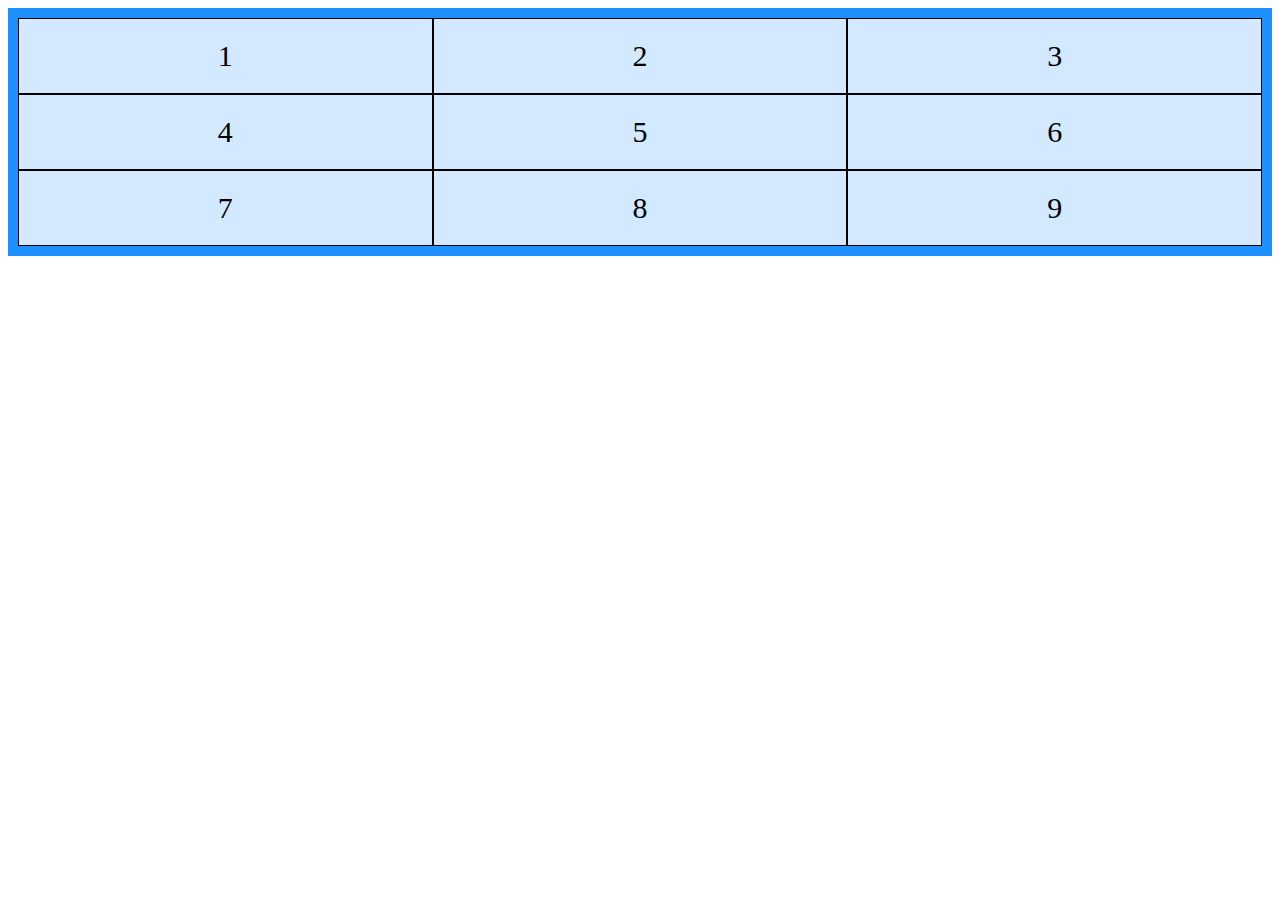
<file: grid-tt/index.html>
<!DOCTYPE html>
<html lang="en">
<head>
    <meta charset="UTF-8">
    <meta name="viewport" content="width=device-width, initial-scale=1.0">
    <link rel="stylesheet" href="index.css"/>
    <title>Document</title>
</head>
    <body>
        <div class="grid">
                <div class="num">1</div>
                <div class="num">2</div>
                <div class="num">3</div>
                <div class="num">4</div>
                <div class="num">5</div>
                <div class="num">6</div>
                <div class="num">7</div>
                <div class="num">8</div>
                <div class="num">9</div>
        </div>
    </body>
</html>
</file>
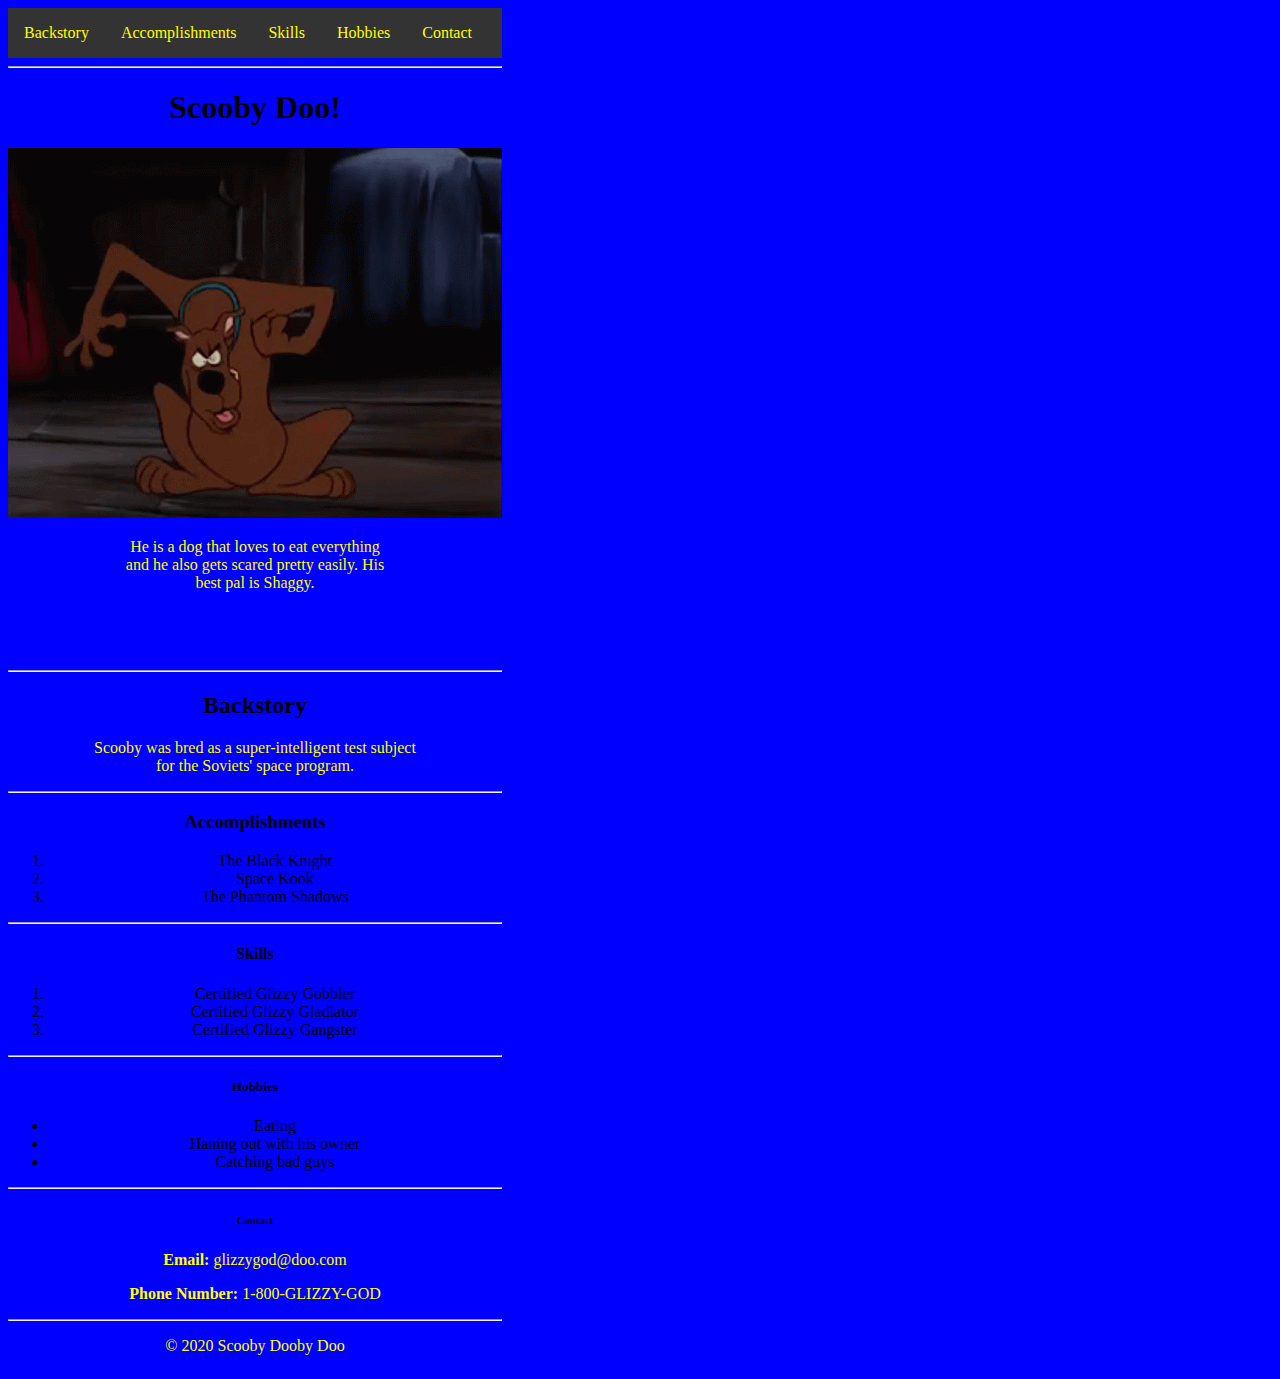
<file: HTML-Basics_Lab/index.html>
<!DOCTYPE html>   

<html>
    <head>
        <title>About Me</title>
        <link rel="stylesheet" href="index.css">
    </head>

    <body>
        <header>
            <nav id="nav-bar">
                <ul id="nav-holder">
                    <li class="nav-list"><a href="#backstory">Backstory</a></li>
                    <li class="nav-list"><a href="#accomplishments">Accomplishments</a></li>
                    <li class="nav-list"><a href="#skills">Skills</a></li>
                    <li class="nav-list"><a href="#hobbies">Hobbies</a></li>
                    <li class="nav-list"><a href="#contact">Contact</a></li>
                </ul>
            </nav>
        </header>
        <hr>
        <article>
            <section>
                <h1>Scooby Doo!</h1> 
                <img src="./assets/scooby-doo.gif">
                <p>He is a dog that loves to eat everything<br>and he also gets scared pretty easily. His<br>
                best pal is Shaggy.
                </p>
            </section>
            <br>
            <br>
            <br>
            <hr>
            <section id="backstory">
                <h2>Backstory</h2> 
                <p>Scooby was bred as a super-intelligent test subject<br> for the Soviets' space program.</p>
            </section>
            <hr>
            <section id="accomplishments">
                <h3>Accomplishments</h3> 
                <ol>
                    <li>The Black Knight</li>
                    <li>Space Kook</li>
                    <li>The Phantom Shadows</li>
                </ol>
            </section>
            <hr>
            <section id="skills">
                <h4>Skills</h4> 
                <ol>
                    <li>Certified Glizzy Gobbler</li>
                    <li>Certified Glizzy Gladiator</li>
                    <li>Certified Glizzy Gangster</li>
                </ol>
            </section>
            <hr>
            <section id="hobbies">
                <h5>Hobbies</h5>
                    <ul>
                        <li>Eating</li>
                        <li>Haning out with his owner</li>
                        <li>Catching bad guys</li>
                    </ul>
            </section>  
            <hr>

            <section id="contact">
                <h6>Contact</h6>
                    <p><strong>Email: </strong><a href="">glizzygod@doo.com</a></p>
                    <p><strong>Phone Number: </strong><a href="">1-800-GLIZZY-GOD</a></p>
            </section>

        </article>
             
        <hr>

        <footer>
            <p>&copy; 2020 Scooby Dooby Doo</p>   
        </footer>

        <p></p></q>
    </body>
</html>
</file>
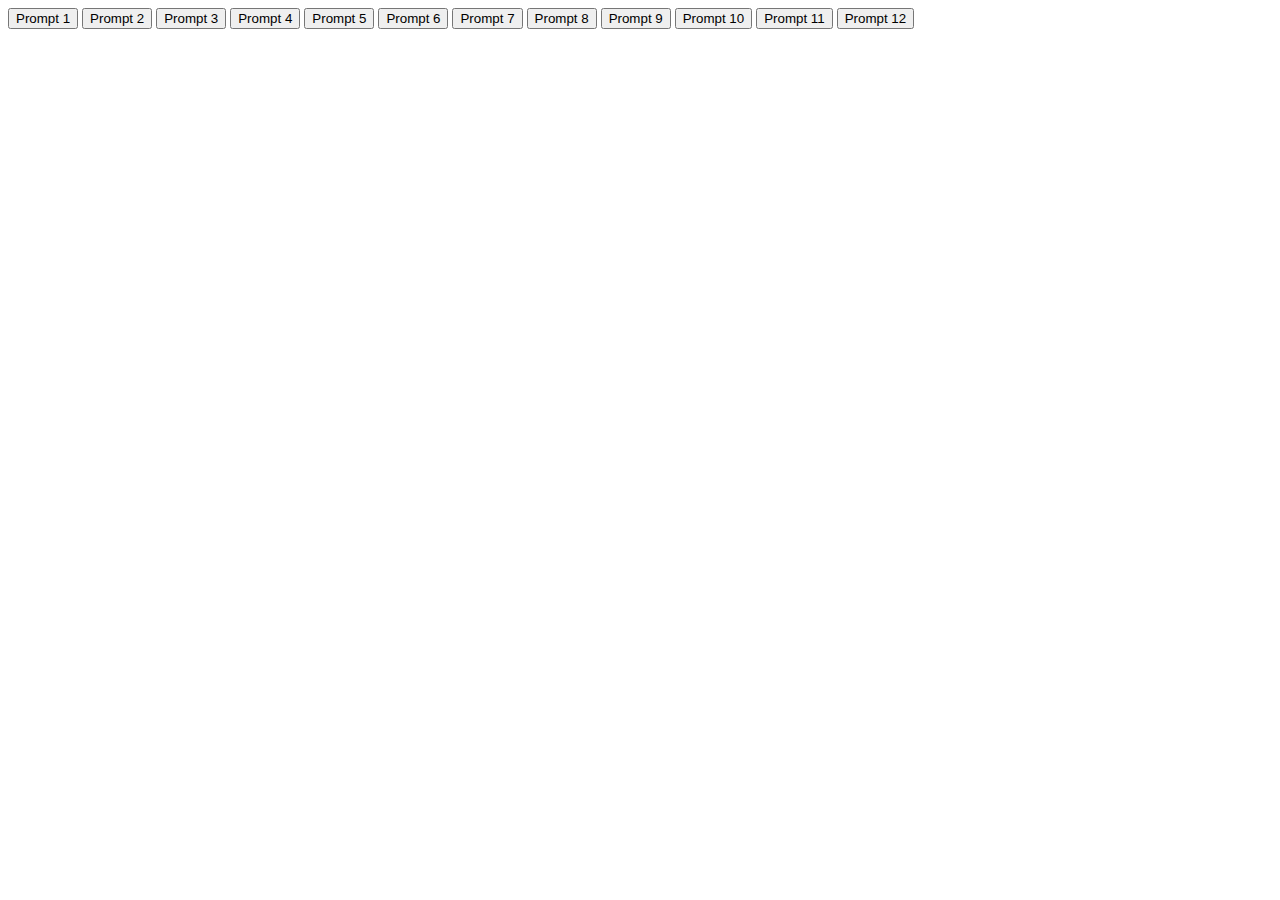
<file: javascript-loops/index.html>
<!DOCTYPE html>
<html lang="en">
<head>
    <meta charset="UTF-8">
    <meta name="viewport" content="width=device-width, initial-scale=1.0">
    <script src="prompt.js"></script>
    <title>Document</title>
</head>
    <body>
        <button onclick="prompt1()">Prompt 1</button>
        <button onclick="prompt2()">Prompt 2</button>
        <button onclick="prompt3()">Prompt 3</button>
        <button onclick="prompt4()">Prompt 4</button>
        <button onclick="prompt5()">Prompt 5</button>
        <button onclick="prompt6()">Prompt 6</button>
        <button onclick="prompt7()">Prompt 7</button>
        <button onclick="prompt8()">Prompt 8</button>
        <button onclick="prompt9()">Prompt 9</button>
        <button onclick="prompt10()">Prompt 10</button>
        <button onclick="prompt11()">Prompt 11</button>
        <button onclick="prompt12()">Prompt 12</button>
    </body>
</html>
</file>
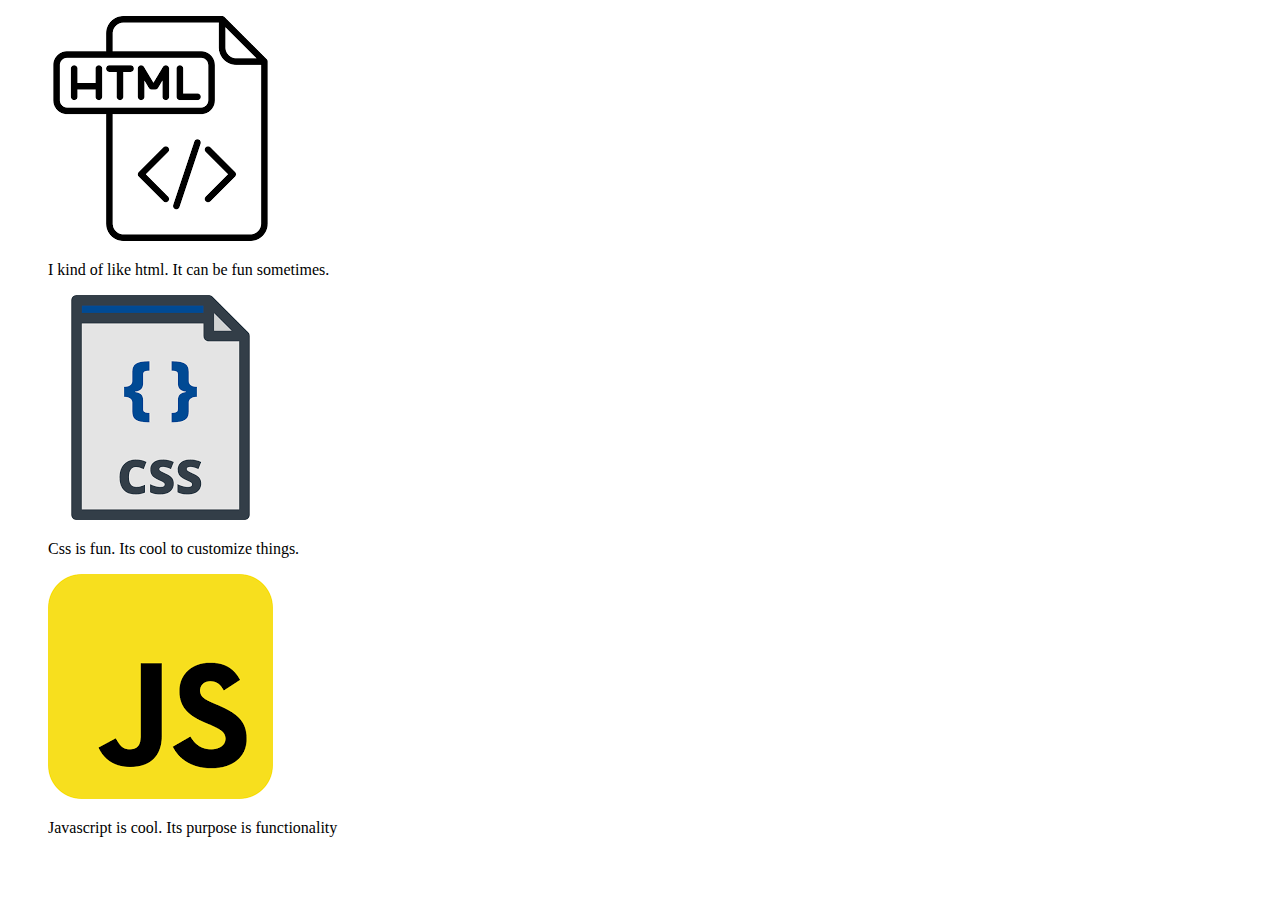
<file: HTML-Basics_Lab/turn&talk.html>
<!DOCTYPE html>
<html>
    <head>
        <title>Document</title>
    </head>

    <body>
        <figure>
            <img src="[data-uri]">
            <figcaption><p>I kind of like html. It can be fun sometimes.</p></figcaption>
            <img alt="css-icon" src="./assets/css-icon.png">
            <figcaption><p>Css is fun. Its cool to customize things.</p></figcaption>
            <img src="./assets/javascript-icon.png">
            <figcaption><p>Javascript is cool. Its purpose is functionality</p></figcaption>
        </figure>
    </body>
</html>
</file>
<file: grid-tt/index.css>
.grid{
    display: grid;
    background-color: dodgerblue;
    grid-template-columns: auto auto auto;
    padding: 10px;
}
.num{
    background-color: rgba(255, 255, 255, 0.8);
    font-size: 30px;
    text-align: center;
    padding: 20px;
    border: 1px solid black;
}
</file>
<file: HTML-Basics_Lab/index.css>
html{
    background-color: blue;
    margin: auto;
    text-align: center;
    display: flex;
    align-items: center;
    align-content: center;
}
#nav-holder{
    list-style-type: none;
    margin: 0;
    padding: 0;
    overflow: hidden;
    background-color: #333333;
}
li a:hover {
    background-color: #111111;
  }
.nav-list{
    list-style-type: none;
    float: left;
    display: block;
    color: white;
    text-align: center;
    padding: 16px;
    text-decoration: none;
}


a{
    text-decoration: none;
    color: yellow;
    font-size: bold;
}

p{
    color: yellow;
}
</file>
